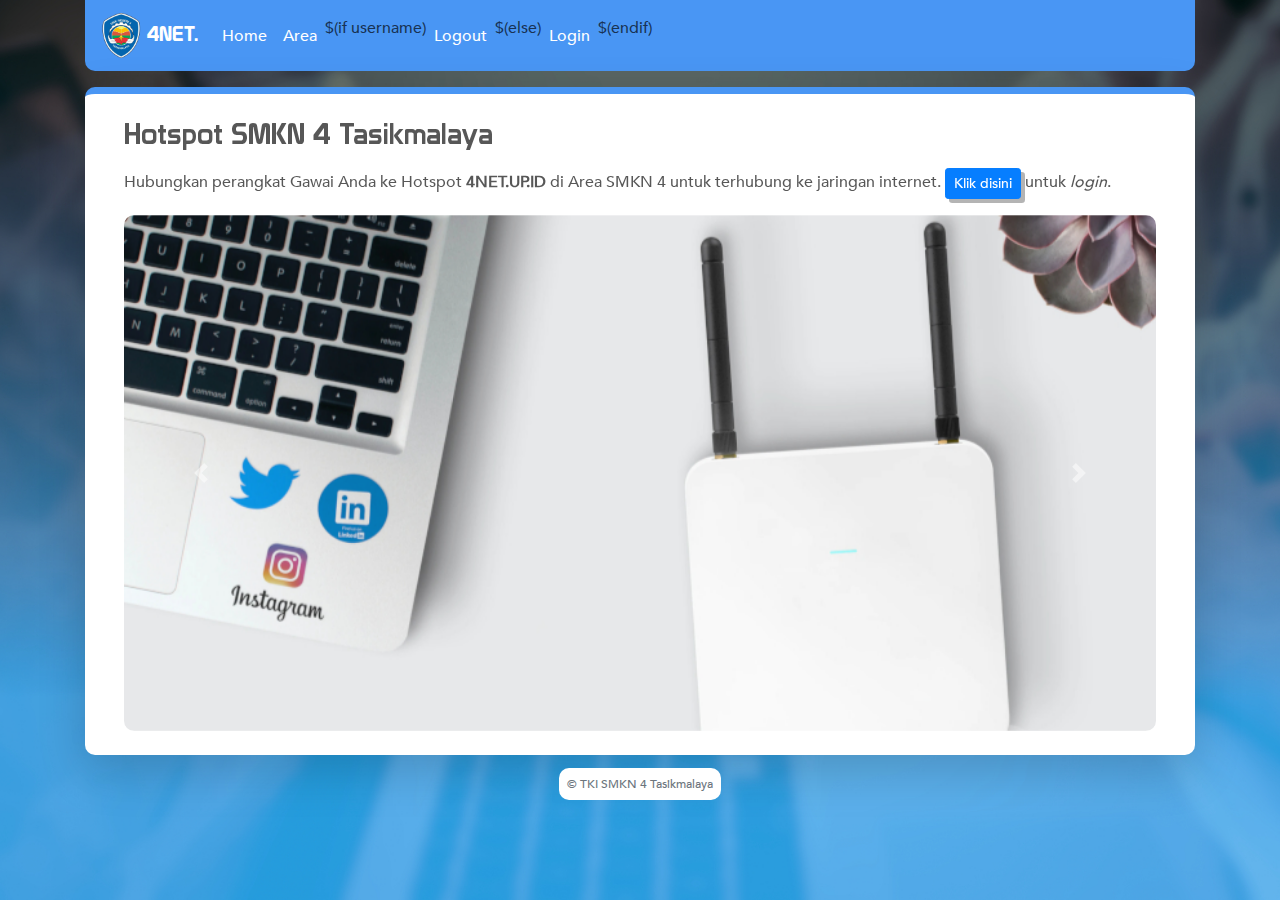
<file: index.html>
<!DOCTYPE html>
<html lang="en">

<head>
  <meta charset="UTF-8">
  <meta http-equiv="X-UA-Compatible" content="IE=edge">
  <meta name="viewport" content="width=device-width, initial-scale=1.0">
  <meta name="description" content="Hotspot SMKN 4 Tasikmalaya">

  <title>4NET. Login</title>

  <link rel="stylesheet" href="/vendor/css/bootstrap.min.css">
  <link rel="stylesheet" href="/assets/css/style.css">
</head>

<body>

  <div class="container">
    <div class="row">
      <div class="col-md-12">
        <nav class="navbar navbar-expand-lg navbar-light mb-3">
          <a class="navbar-brand text-white font-prototype" href="#">
            <img src="/assets/img/logo.png" width="40px">
            4NET.
          </a>
          <button class="navbar-toggler" type="button" data-toggle="collapse" data-target="#navbarNavAltMarkup" aria-controls="navbarNavAltMarkup" aria-expanded="false" aria-label="Toggle navigation">
            <span class="navbar-toggler-icon"></span>
          </button>
          <div class="collapse navbar-collapse" id="navbarNavAltMarkup">
            <div class="navbar-nav">
              <a class="nav-item nav-link text-white" href="/">Home</a>
              <a class="nav-item nav-link text-white" href="#">Area</a>
              $(if username)
              <a class="nav-item nav-link text-white" href="/logout.html">Logout</a>
              $(else)
              <a class="nav-item nav-link text-white" href="/login.html">Login</a>
              $(endif)
            </div>
          </div>
        </nav>
      </div>
      
      <div class="col-md-12">
        <div class="card shadow-lg p-4">
          <div class="card-content">
            <div class="col">
              <h3 class="font-prototype mb-3">Hotspot SMKN 4 Tasikmalaya</h3>
              <p>
                Hubungkan perangkat Gawai Anda ke Hotspot <strong>4NET.UP.ID</strong> di Area SMKN 4 untuk terhubung ke jaringan internet.
                <a href="/login.html" class="btn btn-primary btn-sm">Klik disini</a> untuk <em>login</em>.
              </p>
              <div id="slideIndicator" class="carousel slide" data-ride="carousel">
                <div class="carousel-inner gambar-slide">
                  <div class="carousel-item active">
                    <img class="d-block w-100" src="/assets/img/0.jpg" alt="First slide" >
                  </div>
                  <div class="carousel-item">
                    <img class="d-block w-100" src="/assets/img/1.jpg" alt="Second slide" >
                  </div>
                  <div class="carousel-item">
                    <img class="d-block w-100" src="/assets/img/2.jpg" alt="Third slide" >
                  </div>
                  <div class="carousel-item">
                    <img class="d-block w-100" src="/assets/img/3.jpg" alt="Fourth slide" >
                  </div>
                  <div class="carousel-item">
                    <img class="d-block w-100" src="/assets/img/4.jpg" alt="Fifth slide" >
                  </div>
                </div>
                <a class="carousel-control-prev" href="#slideIndicator" role="button" data-slide="prev">
                  <span class="carousel-control-prev-icon" aria-hidden="true"></span>
                  <span class="sr-only">Previous</span>
                </a>
                <a class="carousel-control-next" href="#slideIndicator" role="button" data-slide="next">
                  <span class="carousel-control-next-icon" aria-hidden="true"></span>
                  <span class="sr-only">Next</span>
                </a>
              </div>
            </div>
          </div>
        </div>
      </div>
    </div>

    <div class="row">
      <div class="col-md-12">
        <div class="text-center mt-3 mb-5">
          <span class="p-2 bg-white footer text-muted">
            &copy; TKI SMKN 4 Tasikmalaya 
          </span>
        </div>
      </div>
    </div>
    
  </div>

  <script src="/vendor/js/jquery-3.6.0.min.js"></script>
  <script src="/vendor/js/bootstrap.min.js"></script>
</body>

</html>
</file>
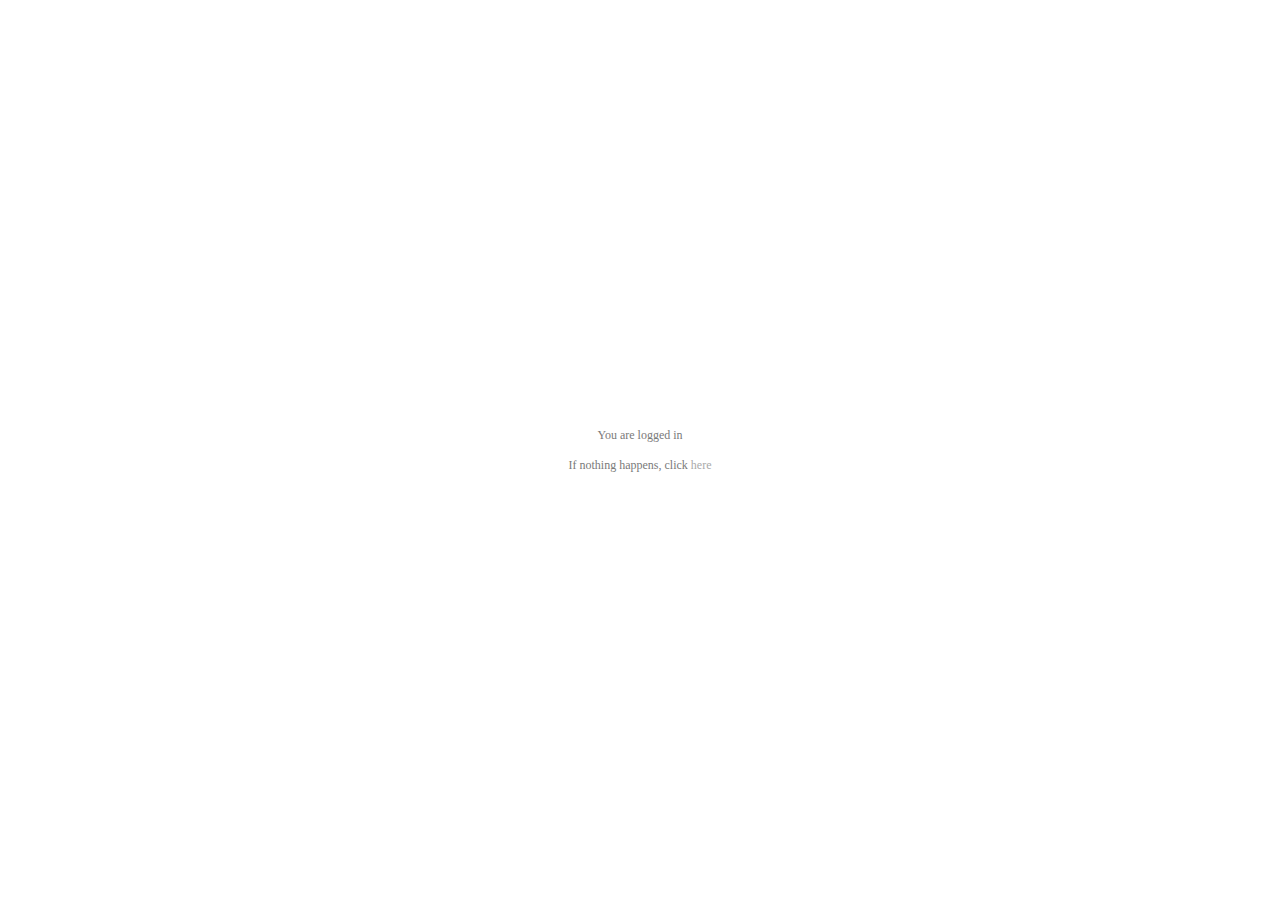
<file: alogin.html>
<html>
<head>
<title>mikrotik hotspot > redirect</title>
<meta http-equiv="refresh" content="2; url=$(link-redirect)">
<meta http-equiv="Content-Type" content="text/html; charset=iso-8859-1">
<meta http-equiv="pragma" content="no-cache">
<meta http-equiv="expires" content="-1">
<style type="text/css">
<!--
textarea,input,select {
	background-color: #FDFBFB;
	border: 1px #BBBBBB solid;
	padding: 2px;
	margin: 1px;
	font-size: 14px;
	color: #808080;
}

body{ color: #737373; font-size: 12px; font-family: verdana; }

a, a:link, a:visited, a:active { color: #AAAAAA; text-decoration: none; font-size: 12px; }
a:hover { border-bottom: 1px dotted #c1c1c1; color: #AAAAAA; }
img {border: none;}
td { font-size: 12px; color: #7A7A7A; }

-->
</style>
<script language="JavaScript">
<!--
    function startClock() {
        $(if popup == 'true')
        open('$(link-status)', 'hotspot_status', 'toolbar=0,location=0,directories=0,status=0,menubars=0,resizable=1,width=290,height=200');
	$(endif)
	location.href = unescape('$(link-redirect-esc)');
    }
//-->
</script>
</head>
<body onLoad="startClock()">
<table width="100%" height="100%">
<tr>
	<td align="center" valign="middle">
	You are logged in
	<br><br>
	If nothing happens, click <a href="$(link-redirect)">here</a></td>
</tr>
</table>
</body>
</html>
</file>
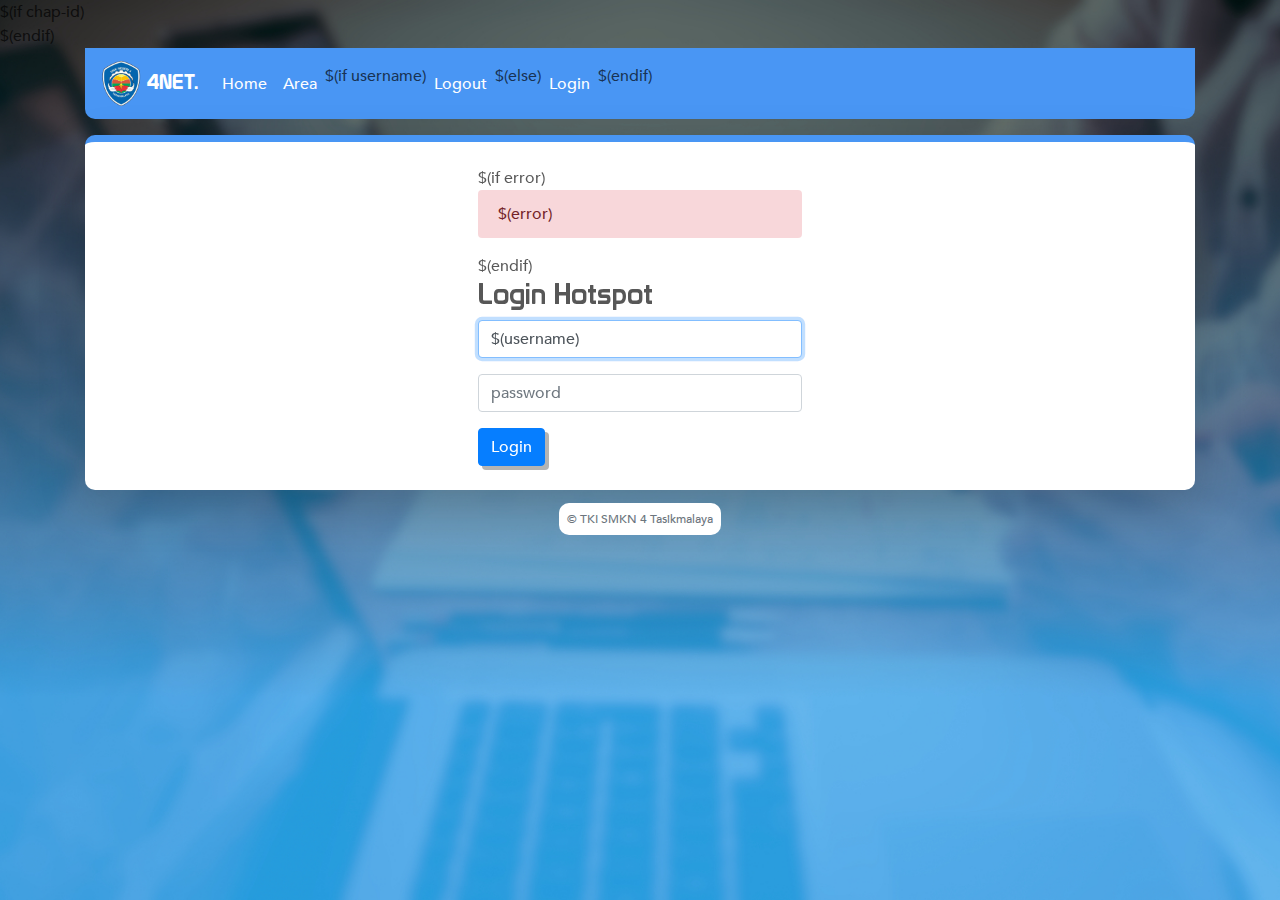
<file: login.html>
<!DOCTYPE html>
<html lang="en">

<head>
  <meta charset="UTF-8">
  <meta http-equiv="X-UA-Compatible" content="IE=edge">
  <meta name="viewport" content="width=device-width, initial-scale=1.0">
  <meta name="description" content="Hotspot SMKN 4 Tasikmalaya">

  <title>4NET. Login</title>

  <link rel="stylesheet" href="/vendor/css/bootstrap.min.css">
  <link rel="stylesheet" href="/assets/css/style.css">
</head>

<body>
  $(if chap-id)
	<form name="sendin" action="$(link-login-only)" method="post">
		<input type="hidden" name="username" />
		<input type="hidden" name="password" />
		<input type="hidden" name="dst" value="$(link-orig)" />
		<input type="hidden" name="popup" value="true" />
	</form>
	
	<script type="text/javascript" src="/md5.js"></script>
	<script type="text/javascript">
	<!--
	  function doLogin() {
		document.sendin.username.value = document.login.username.value;
		document.sendin.password.value = hexMD5('$(chap-id)' + document.login.password.value + '$(chap-challenge)');
		document.sendin.submit();
		return false;
	    }
	//-->
	</script>
  $(endif)

  <div class="container">
    <div class="row">
      <div class="col-md-12">
        <nav class="navbar navbar-expand-lg navbar-light mb-3">
          <a class="navbar-brand text-white font-prototype" href="#">
            <img src="/assets/img/logo.png" width="40px">
            4NET.
          </a>
          <button class="navbar-toggler" type="button" data-toggle="collapse" data-target="#navbarNavAltMarkup" aria-controls="navbarNavAltMarkup" aria-expanded="false" aria-label="Toggle navigation">
            <span class="navbar-toggler-icon"></span>
          </button>
          <div class="collapse navbar-collapse" id="navbarNavAltMarkup">
            <div class="navbar-nav">
              <a class="nav-item nav-link text-white" href="/">Home</a>
              <a class="nav-item nav-link text-white" href="#">Area</a>
              $(if username)
              <a class="nav-item nav-link text-white" href="/logout.html">Logout</a>
              $(else)
              <a class="nav-item nav-link text-white" href="/login.html">Login</a>
              $(endif)
            </div>
          </div>
        </nav>
      </div>
      
      <div class="col-md-12">
        <div class="card shadow-lg p-4">
          <div class="card-content">
            <div class="col-md-4 offset-md-4">
              $(if error)
                <div class="alert alert-danger">$(error)</div>
              $(endif)
              <h3 class="font-prototype">Login Hotspot</h3>
              <form autocomplete="off" name="login" action="$(link-login-only)" method="post"
                    $(if chap-id) onSubmit="return doLogin()" $(endif)>
                <input type="hidden" name="dst" value="$(link-orig)" />
                <input type="hidden" name="popup" value="true" />
                <div class="form-group">
                  <input class="form-control" name="username" type="text" placeholder="username" value="$(username)" required/>
                </div>
                <div class="form-group">
                  <input class="form-control" name="password" type="password" placeholder="password" required />
                </div>
                <button type="submit" value="OK" class="btn btn-primary">Login</button>
              </form>
            </div>
          </div>
        </div>
      </div>
    </div>

    <div class="row">
      <div class="col-md-12">
        <div class="text-center mt-3 mb-5">
          <span class="p-2 bg-white footer text-muted">
            &copy; TKI SMKN 4 Tasikmalaya 
          </span>
        </div>
      </div>
    </div>
    
  </div>

  

  <script type="text/javascript" src="/md5.js"></script>
  <script type="text/javascript">
    <!--
    document.login.username.focus();
    
    var username = document.login.username;
    var password = document.login.password;
    var luser = document.getElementById("luser");
    var lpass = document.getElementById("lpass");
    var btnmem = document.getElementById("btnmem");
    var btnvcr = document.getElementById("btnvcr");
    
    // set password = username
    function setpass(){
      var user = username.value		
      password.value = user;
    }
    username.onchange = setpass;
    btnmem.style = "background-color:#FDFBFB; width: 90px; cursor:pointer;";
    btnvcr.style = "background-color:#f1f1f1; width: 90px; cursor:pointer;";  
    
    // change to voucher mode
    function voucher(){
      username.focus();
      username.onchange = setpass;
      password.type = "hidden";
      luser.innerHTML = "Voucher"; 
      lpass.innerHTML = "";
      btnmem.style = "background-color:#FDFBFB; width: 90px; cursor:pointer;";
      btnvcr.style = "background-color:#f1f1f1; width: 90px; cursor:pointer;";  
    }
    
    // change to member mode
    function member(){
      username.focus();
      username.onchange = "";
      password.type= "password";
      luser.innerHTML = "Username"; 
      lpass.innerHTML = "Password"; 
      btnmem.style = "background-color:#f1f1f1; width: 90px; cursor:pointer;"; 
      btnvcr.style = "background-color:#FDFBFB; width: 90px; cursor:pointer;"; 
    }
    //-->
  </script>
  <script src="/vendor/js/jquery-3.6.0.min.js"></script>
  <script src="/vendor/js/bootstrap.min.js"></script>
</body>

</html>
</file>
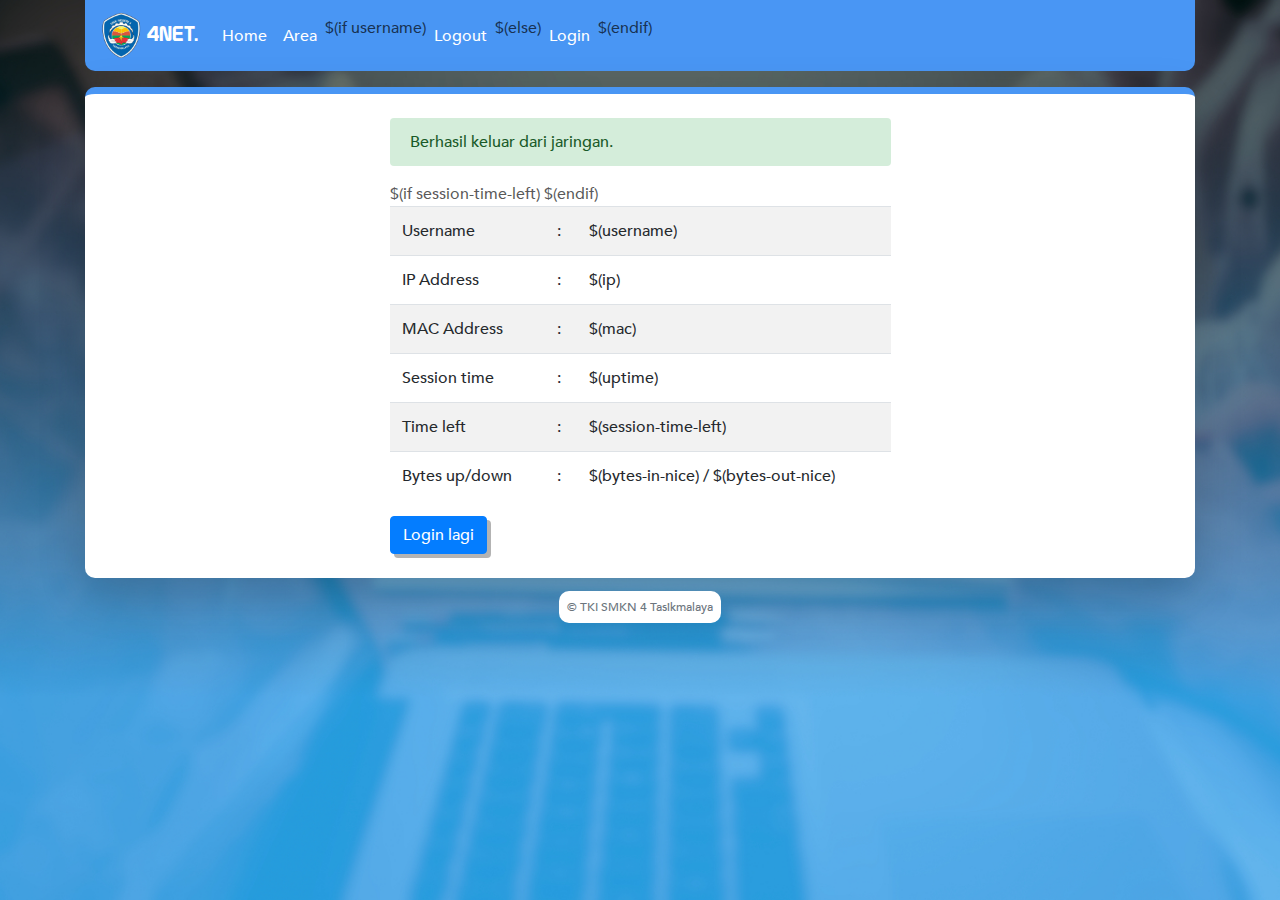
<file: logout.html>
<!DOCTYPE html>
<html lang="en">

<head>
  <meta charset="UTF-8">
  <meta http-equiv="X-UA-Compatible" content="IE=edge">
  <meta name="viewport" content="width=device-width, initial-scale=1.0">
  <meta name="description" content="Hotspot SMKN 4 Tasikmalaya">

  <title>4NET. Logout</title>

  <link rel="stylesheet" href="/vendor/css/bootstrap.min.css">
  <link rel="stylesheet" href="/assets/css/style.css">
</head>

<body>
  <script language="JavaScript">
  <!--
      function openLogin() {
    if (window.name != 'hotspot_logout') return true;
    open('$(link-login)', '_blank', '');
    window.close();
    return false;
      }
  //-->
  </script>

  <div class="container">
    <div class="row">
      <div class="col-md-12">
        <nav class="navbar navbar-expand-lg navbar-light mb-3">
          <a class="navbar-brand text-white font-prototype" href="#">
            <img src="/assets/img/logo.png" width="40px">
            4NET.
          </a>
          <button class="navbar-toggler" type="button" data-toggle="collapse" data-target="#navbarNavAltMarkup" aria-controls="navbarNavAltMarkup" aria-expanded="false" aria-label="Toggle navigation">
            <span class="navbar-toggler-icon"></span>
          </button>
          <div class="collapse navbar-collapse" id="navbarNavAltMarkup">
            <div class="navbar-nav">
              <a class="nav-item nav-link text-white" href="/">Home</a>
              <a class="nav-item nav-link text-white" href="#">Area</a>
              $(if username)
              <a class="nav-item nav-link text-white" href="/logout.html">Logout</a>
              $(else)
              <a class="nav-item nav-link text-white" href="/login.html">Login</a>
              $(endif)
            </div>
          </div>
        </nav>
      </div>

      <div class="col-md-12">
        <div class="card shadow-lg p-4">
          <div class="card-content">
            <div class="col-md-6 offset-md-3">
              <div class="alert alert-success">Berhasil keluar dari jaringan.</div>
              <table class="table table-striped">
                <tr>
                  <td>Username</td>
                  <td>:</td>
                  <td>$(username)</td>
                </tr>
                <tr>
                  <td>IP Address</td>
                  <td>:</td>
                  <td>$(ip)</td>
                </tr>
                <tr>
                  <td>MAC Address</td>
                  <td>:</td>
                  <td>$(mac)</td>
                </tr>
                <tr>
                  <td>Session time</td>
                  <td>:</td>
                  <td>$(uptime)</td>
                </tr>
                $(if session-time-left)
                <tr>
                  <td>Time left</td>
                  <td>:</td>
                  <td>$(session-time-left)</td>
                </tr>
                $(endif)
                <tr>
                  <td>Bytes up/down</td>
                  <td>:</td>
                  <td>$(bytes-in-nice) / $(bytes-out-nice)</td>
                </tr>
              </table>
              <form action="$(link-login)" name="login" onSubmit="return openLogin()">
                <button type="submit" value="log in" class="btn btn-primary">Login lagi</button>
              </form>
            </div>
          </div>
        </div>
      </div>
    </div>
    <div class="row">
      <div class="col-md-12">
        <div class="text-center mt-3 mb-5">
          <span class="p-2 bg-white footer text-muted">
            &copy; TKI SMKN 4 Tasikmalaya 
          </span>
        </div>
      </div>
    </div>
    
  </div>

  <script src="/vendor/js/jquery-3.6.0.min.js"></script>
  <script src="/vendor/js/bootstrap.min.js"></script>
</body>

</html>
</file>
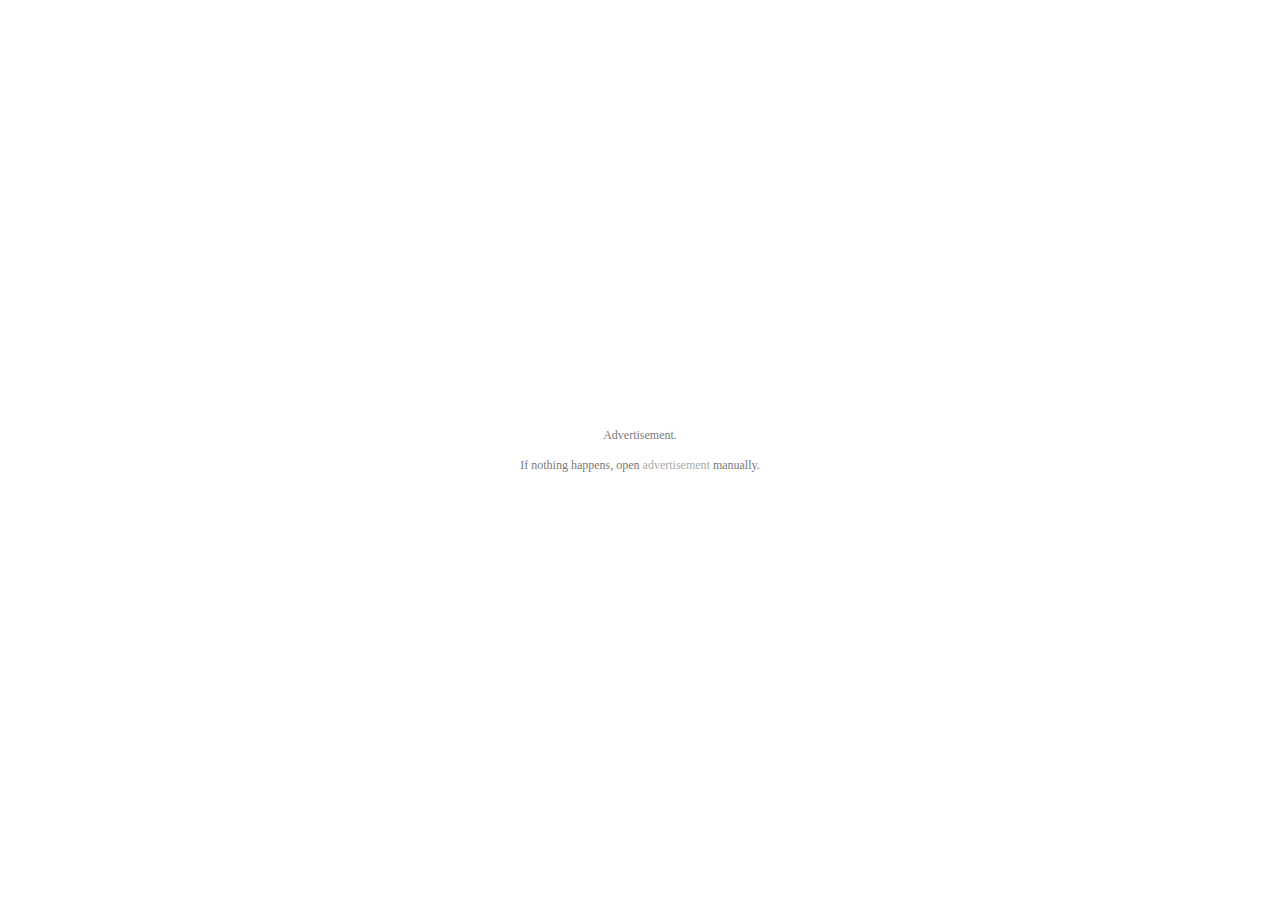
<file: radvert.html>
<html>
<head>
<title>mikrotik hotspot > advertisement</title>
<meta http-equiv="refresh" content="2; url=$(link-orig)">
<meta http-equiv="Content-Type" content="text/html; charset=iso-8859-1">
<meta http-equiv="pragma" content="no-cache">
<meta http-equiv="expires" content="-1">
<style type="text/css">
<!--
textarea,input,select {
	background-color: #FDFBFB;
	border: 1px #BBBBBB solid;
	padding: 2px;
	margin: 1px;
	font-size: 14px;
	color: #808080;
}

body{ color: #737373; font-size: 12px; font-family: verdana; }

a, a:link, a:visited, a:active { color: #AAAAAA; text-decoration: none; font-size: 12px; }
a:hover { border-bottom: 1px dotted #c1c1c1; color: #AAAAAA; }
img {border: none;}
td { font-size: 12px; color: #7A7A7A; }

-->
</style>
<script language="JavaScript">
<!--
    var popup = '';
    function openOrig() {
	if (window.focus) popup.focus();
	location.href = unescape('$(link-orig-esc)');
    }
    function openAd() {
	location.href = unescape('$(link-redirect-esc)');
    }
    function openAdvert() {
	if (window.name != 'hotspot_advert') {
		popup = open('$(link-redirect)', 'hotspot_advert', '');
		setTimeout("openOrig()", 1000);
		return;
	}
	setTimeout("openAd()", 1000);
    }
//-->
</script>
</head>
<body onLoad="openAdvert()">
<table width="100%" height="100%">
<tr>
	<td align="center" valign="middle">
	Advertisement.
	<br><br>
	If nothing happens, open
	<a href="$(link-redirect)" target="hotspot_advert">advertisement</a>
	manually.
	</td>
</tr>
</table>
</body>
</html>
</file>
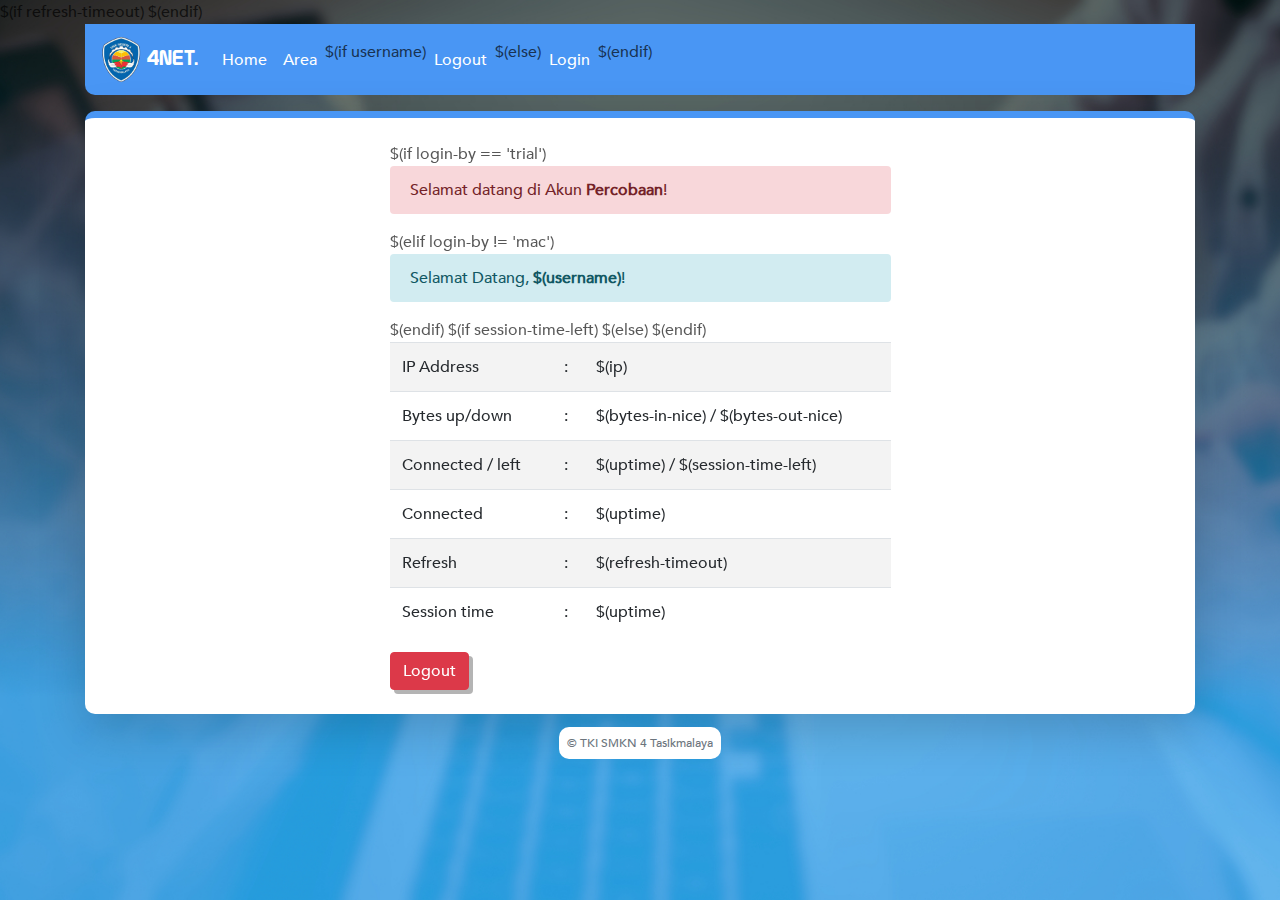
<file: status.html>
<!DOCTYPE html>
<html lang="en">

<head>
  <meta charset="UTF-8">
  <meta http-equiv="X-UA-Compatible" content="IE=edge">
  <meta name="viewport" content="width=device-width, initial-scale=1.0">
  <meta name="description" content="Hotspot SMKN 4 Tasikmalaya">

  $(if refresh-timeout)
  <meta http-equiv="refresh" content="$(refresh-timeout-secs)">
  $(endif)

  <title>4NET. Status</title>

  <link rel="stylesheet" href="/vendor/css/bootstrap.min.css">
  <link rel="stylesheet" href="/assets/css/style.css">

  <script language="JavaScript">
    <!--
    $(if advert-pending == 'yes')
        var popup = '';
        function focusAdvert() {
      if (window.focus) popup.focus();
        }
        function openAdvert() {
      popup = open('$(link-advert)', 'hotspot_advert', '');
      setTimeout("focusAdvert()", 1000);
        }
    $(endif)
        function openLogout() {
      if (window.name != 'hotspot_status') return true;
            open('$(link-logout)', 'hotspot_logout', 'toolbar=0,location=0,directories=0,status=0,menubars=0,resizable=1,width=280,height=250');
      window.close();
      return false;
        }
    //-->
    </script>
</head>

<body 
$(if advert-pending == 'yes')
onLoad="openAdvert()"
$(endif)
>

  <div class="container">
    <div class="row">
      <div class="col-md-12">
        <nav class="navbar navbar-expand-lg navbar-light mb-3">
          <a class="navbar-brand text-white font-prototype" href="#">
            <img src="/assets/img/logo.png" width="40px">
            4NET.
          </a>
          <button class="navbar-toggler" type="button" data-toggle="collapse" data-target="#navbarNavAltMarkup" aria-controls="navbarNavAltMarkup" aria-expanded="false" aria-label="Toggle navigation">
            <span class="navbar-toggler-icon"></span>
          </button>
          <div class="collapse navbar-collapse" id="navbarNavAltMarkup">
            <div class="navbar-nav">
              <a class="nav-item nav-link text-white" href="/">Home</a>
              <a class="nav-item nav-link text-white" href="#">Area</a>
              $(if username)
              <a class="nav-item nav-link text-white" href="/logout.html">Logout</a>
              $(else)
              <a class="nav-item nav-link text-white" href="/login.html">Login</a>
              $(endif)
            </div>
          </div>
        </nav>
      </div>

      <div class="col-md-12">
        <div class="card shadow-lg p-4">
          <div class="card-content">
            <div class="col-md-6 offset-md-3">
              <form action="$(link-logout)" name="logout" onSubmit="return openLogout()">
                $(if login-by == 'trial')
                  <div class="alert alert-danger">Selamat datang di Akun <strong>Percobaan</strong>!</div>
                $(elif login-by != 'mac')
                  <div class="alert alert-info">Selamat Datang, <strong>$(username)</strong>!</div>
                $(endif)
                <table class="table table-striped">
                  <tr>
                    <td>IP Address</td>
                    <td>:</td>
                    <td>$(ip)</td>
                  </tr>
                  <tr>
                    <td>Bytes up/down</td>
                    <td>:</td>
                    <td>$(bytes-in-nice) / $(bytes-out-nice)</td>
                  </tr>
                  $(if session-time-left)
                  <tr>
                    <td>Connected / left</td>
                    <td>:</td>
                    <td>$(uptime) / $(session-time-left)</td>
                  </tr>
                  $(else)
                  <tr>
                    <td>Connected</td>
                    <td>:</td>
                    <td>$(uptime)</td>
                  </tr>
                  $(endif)
                  <tr>
                    <td>Refresh</td>
                    <td>:</td>
                    <td>$(refresh-timeout)</td>
                  </tr>
                  <tr>
                    <td>Session time</td>
                    <td>:</td>
                    <td>$(uptime)</td>
                  </tr>
                </table>
                <button type="submit" value="log off" class="btn btn-danger">Logout</button>
              </form>
            </div>
          </div>
        </div>
      </div>
    </div>
    <div class="row">
      <div class="col-md-12">
        <div class="text-center mt-3 mb-5">
          <span class="p-2 bg-white footer text-muted">
            &copy; TKI SMKN 4 Tasikmalaya 
          </span>
        </div>
      </div>
    </div>
    
  </div>

  <script src="/vendor/js/jquery-3.6.0.min.js"></script>
  <script src="/vendor/js/bootstrap.min.js"></script>
</body>

</html>
</file>
<file: assets/css/style.css>
/* 
 * style.css
 * 30 Maret 2021
 */

/* PERSIAPAN */
@font-face {
  font-family: 'Prototype';
  src: url('/vendor/fonts/Prototype.ttf')
}

@font-face {
  font-family: 'Avenir Medium';
  src: url('/vendor/fonts/Avenir-Medium.ttf')
}

body {
  background: #fff url('/assets/img/bg.jpg') no-repeat center center fixed;
  background-size: cover;
  font-family: 'Avenir Medium';
  color: rgb(0, 0, 0, .68);
}

.font-prototype {
  font-family: 'Prototype';
}

.navbar {
  border-bottom-left-radius: 10px;
  border-bottom-right-radius: 10px;
  /* opacity: .8; */
  background-color: rgb(73, 150, 244);
}

.navbar-toggler {
  border: 1px solid #fff;
}

.navbar-light .navbar-toggler {
  color: rgba(255, 255, 255);
  border-color: rgba(255, 255, 255);
}

.card {
  border: 0;
  border-top: 7px solid rgb(73, 150, 244);
  border-radius: 10px;
}
.card .card-content {
  /* border-top: 3px solid #fff; */
  opacity: .98;
}

.btn {
  box-shadow: 4px 4px rgb(0,0,0, .3);
  transition: all .1s ease-in-out;
}

.btn:hover {
  box-shadow: 1px 1px rgb(0,0,0, .3);
  transform: scale(.9);
}

.alert {
  border: 0;
}

.footer {
  border-radius: 10px;
  font-size: 12px;
}

.gambar-slide {
  border-radius: 10px;
}
</file>
